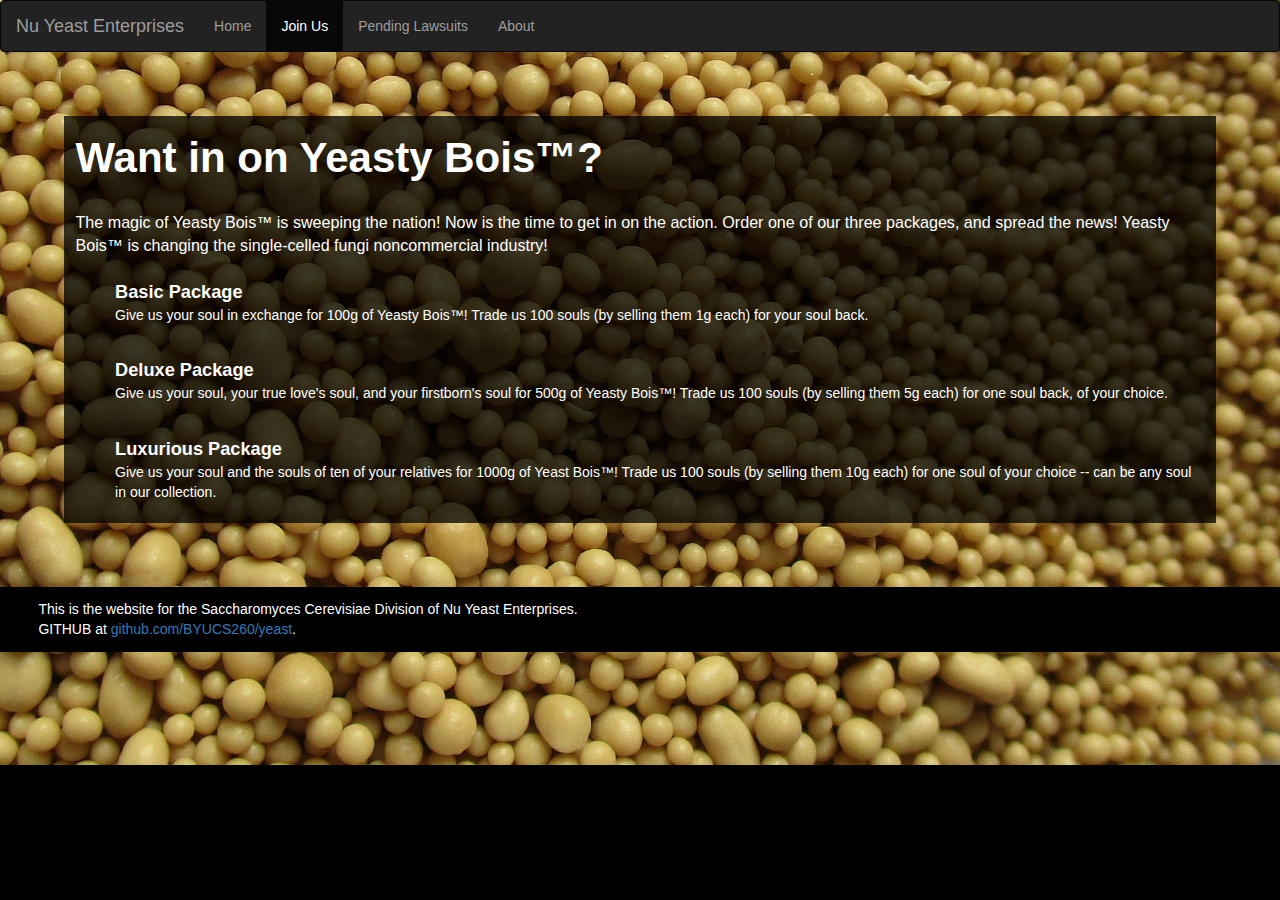
<file: join.html>
<!DOCTYPE html>
<html>

<head>
  <title>Yeasty Bois&trade;</title>
  <meta charset="utf-8">
  <meta name="viewport" content="width=device-width, initial-scale=1">
  <link rel="stylesheet" href="https://maxcdn.bootstrapcdn.com/bootstrap/3.4.0/css/bootstrap.min.css">
  <script src="https://ajax.googleapis.com/ajax/libs/jquery/3.4.1/jquery.min.js"></script>
  <script src="https://maxcdn.bootstrapcdn.com/bootstrap/3.4.0/js/bootstrap.min.js"></script>
  <link rel="stylesheet" href="styles.css" />
</head>

<body class="yeast_background">

  <nav class="navbar navbar-inverse">
    <div class="container-fluid">
      <div class="navbar-header">
        <a class="navbar-brand" href="index.html">Nu Yeast Enterprises</a>
      </div>
      <ul class="nav navbar-nav">
        <li class="nav-item">
          <a class="nav-link" href="index.html">Home</a>
        </li>
        <li class="nav-item active">
          <a class="nav-link" href="join.html">Join Us <span class="sr-only">(current)</span></a>
        </li>
        <li class="nav-item">
          <a class="nav-link" href="lawsuits.html">Pending Lawsuits</a>
        </li>
        <li class="nav-item">
          <a class="nav-link" href="about.html">About</a>
        </li>
      </ul>
    </div>
  </nav>


  <div class="large_text_box">
    <div class="small_title">Want in on Yeasty Bois&trade;?</div>

    <div class="intro_text">The magic of Yeasty Bois&trade; is sweeping the nation!
      Now is the time to get in on the action.
      Order one of our three packages, and spread the news!
      Yeasty Bois&trade; is changing the single-celled fungi noncommercial industry!
    </div>

    <ul class="unstyled_list">
      <li class="unstyled_list_item">
        <p class="list_item_title" >Basic Package</p>
        <p>Give us your soul in exchange for 100g of Yeasty Bois&trade;!
          Trade us 100 souls (by selling them 1g each) for your soul back.
        </p>
      </li>
      <li class="unstyled_list_item">
        <p class="list_item_title" >Deluxe Package</p>
        <p>Give us your soul, your true love's soul, and your firstborn's soul for 500g of Yeasty Bois&trade;!
          Trade us 100 souls (by selling them 5g each) for one soul back, of your choice.</p>
      </li>
      <li class="unstyled_list_item">
        <p class="list_item_title" >Luxurious Package</p>
        <p>Give us your soul and the souls of ten of your relatives for 1000g of Yeast Bois&trade;!
          Trade us 100 souls (by selling them 10g each) for one soul of your choice -- can be any soul in our collection.</p>
      </li>
    </ul>

  </div>

  <footer>
    <div>This is the website for the Saccharomyces Cerevisiae Division of Nu Yeast Enterprises.</div>
    <div>GITHUB at <a href="https://github.com/BYUCS260/yeast">github.com/BYUCS260/yeast</a>.</div>
  </footer>

</body>

</html>
</file>
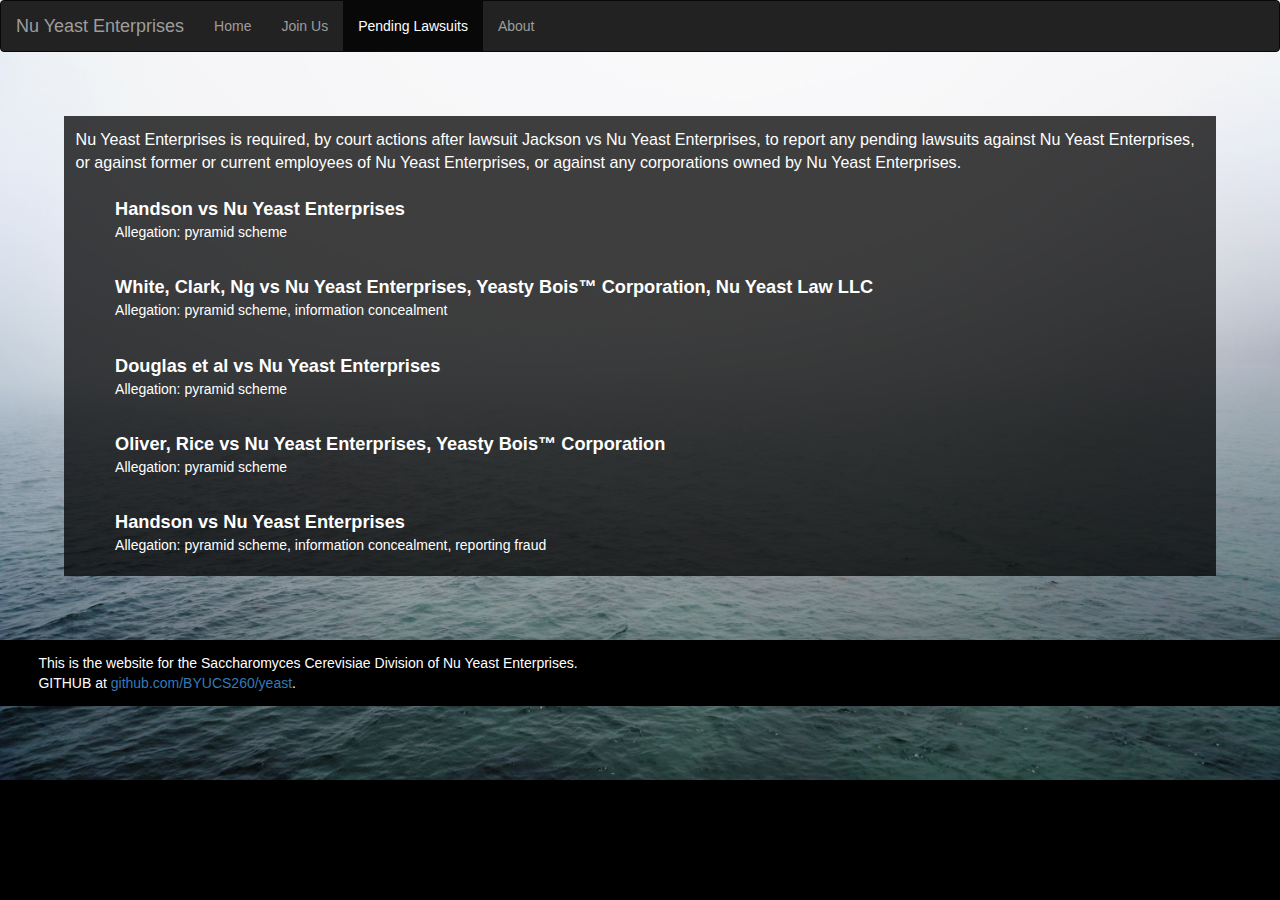
<file: lawsuits.html>
<!DOCTYPE html>
<html>

<head>
  <title>Yeasty Bois&trade;</title>
  <meta charset="utf-8">
  <meta name="viewport" content="width=device-width, initial-scale=1">
  <link rel="stylesheet" href="https://maxcdn.bootstrapcdn.com/bootstrap/3.4.0/css/bootstrap.min.css">
  <script src="https://ajax.googleapis.com/ajax/libs/jquery/3.4.1/jquery.min.js"></script>
  <script src="https://maxcdn.bootstrapcdn.com/bootstrap/3.4.0/js/bootstrap.min.js"></script>
  <link rel="stylesheet" href="styles.css" />
</head>

<body class="mist_background">

  <nav class="navbar navbar-inverse">
    <div class="container-fluid">
      <div class="navbar-header">
        <a class="navbar-brand" href="index.html">Nu Yeast Enterprises</a>
      </div>
      <ul class="nav navbar-nav">
        <li class="nav-item">
          <a class="nav-link" href="index.html">Home</a>
        </li>
        <li class="nav-item">
          <a class="nav-link" href="join.html">Join Us</a>
        </li>
        <li class="nav-item active">
          <a class="nav-link" href="lawsuits.html">Pending Lawsuits  <span class="sr-only">(current)</span></a>
        </li>
        <li class="nav-item">
          <a class="nav-link" href="about.html">About</a>
        </li>
      </ul>
    </div>
  </nav>

  <div class="large_text_box">
    <div class="intro_text">Nu Yeast Enterprises is required, by court actions after lawsuit Jackson vs Nu Yeast Enterprises, to report any pending lawsuits against Nu Yeast Enterprises, or against former or current employees of Nu Yeast Enterprises, or against any corporations owned by Nu Yeast Enterprises.</div>

    <ul class="unstyled_list">
      <li class="unstyled_list_item">
        <p class="list_item_title" >Handson vs Nu Yeast Enterprises</p>
        <p>Allegation: pyramid scheme</p>
      </li>
      <li class="unstyled_list_item">
        <p class="list_item_title">White, Clark, Ng vs Nu Yeast Enterprises, Yeasty Bois&trade; Corporation, Nu Yeast Law LLC</p>
        <p>Allegation: pyramid scheme, information concealment</p>
      </li>
      <li class="unstyled_list_item">
        <p class="list_item_title">Douglas et al vs Nu Yeast Enterprises</p>
        <p>Allegation: pyramid scheme</p>
      </li>
      <li class="unstyled_list_item">
        <p class="list_item_title">Oliver, Rice vs Nu Yeast Enterprises, Yeasty Bois&trade; Corporation</p>
        <p>Allegation: pyramid scheme</p>
      </li>
      <li class="unstyled_list_item">
        <p class="list_item_title">Handson vs Nu Yeast Enterprises</p>
        <p>Allegation: pyramid scheme, information concealment, reporting fraud</p>
      </li>
    </ul>


  </div>

  <footer>
    <div>This is the website for the Saccharomyces Cerevisiae Division of Nu Yeast Enterprises.</div>
    <div>GITHUB at <a href="https://github.com/BYUCS260/yeast">github.com/BYUCS260/yeast</a>.</div>
  </footer>

</body>

</html>
</file>
<file: styles.css>
.yeast_background {
  background-image: url("yeast.jpg");
  height: 100%;
  background-position: center;
  background-repeat: no-repeat;
  background-size: cover;
  margin: 0;
  padding: 0;
  background-color: black;
}

.mist_background {
  background-image: url("mist.jpg");
  height: 100%;
  background-position: center;
  background-repeat: no-repeat;
  background-size: cover;
  margin: 0;
  padding: 0;
  background-color: black;
}

footer {
  background-color: black;
  color: white;
  padding: 1% 3%;
  align: right;
  margin: 0;
  clear: both;
}

.black_box {
  margin: 5vw;
  height: 20vw;
  width: 20vw;
  border-style: solid;
  border-color: black;
  border-width: 10px;
  float: left;
}

.text_box {
  float: left;
  margin-top: 5vw;
  height: 20vw;
  background-color: rgba(0, 0, 0, 0.60);
  width: 65vw;
  border-style: solid;
  border-color: rgba(0, 0, 0, 0.1);
  border-width: 10px;
}

.large_text_box {
  background-color: rgba(0, 0, 0, 0.75);
  margin: 5vw;
  color: white;
}

.title {
  margin: 0;
  padding: 0;
  width: 50vw;
  color: white;
  font-weight: bold;
  font-size: 7vw;
}

.small_title {
  margin: 0;
  padding: 1%;
  color: white;
  font-weight: bold;
  font-size: 3em;
}

.unstyled_list {
   list-style:none;
}

.unstyled_list_item {
   padding: 1%;
}

.list_item_title {
  padding: 0;
  margin: 0;
  font-weight: bold;
  font-size: 1.3em;
}

.intro_text {
  font-size: 1.15em;
  padding: 1%;
}
</file>
